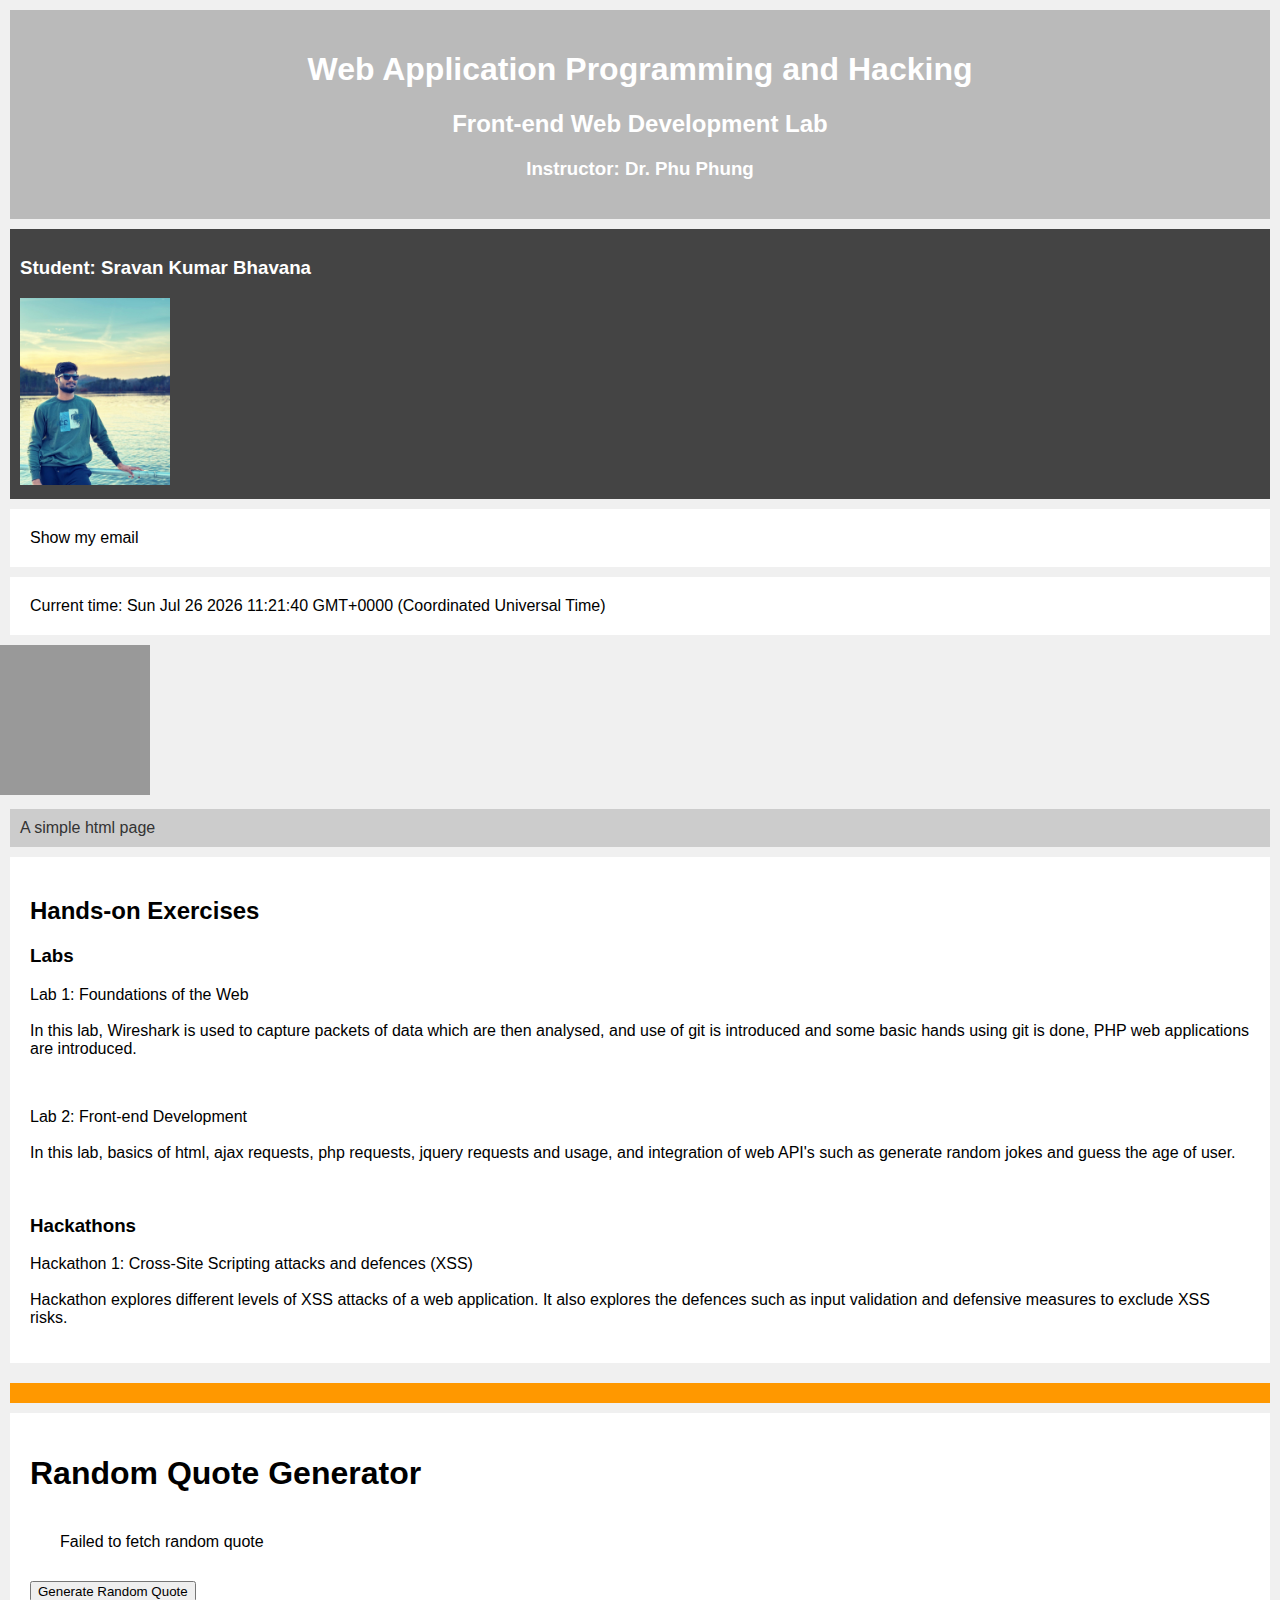
<file: waph.html>
<!DOCTYPE html>
<html>
<head>
<meta charset="utf-8">
<title>Web Application Programming and Hacking</title>
<link rel="stylesheet" type="text/css" href="https://waph-uc.github.io/style1.css">
	<style>
		body {
			font-family: Arial, sans-serif;
			background-color: #f0f0f0;
			margin: 0;
			padding: 0;
		}
		#top {
			background-color: #bababa;
			color: #fff;
			text-align: center;
			padding: 20px;
		}
		#menubar {
			background-color: #444;
			color: #fff;
			padding: 10px;
		}
		#Info {
			background-color: #ccc;
			padding: 10px;
		}
		#Info a {
			color: #333;
			text-decoration: none;
		}
		div {
			padding: 20px;
			background-color: #fff;
			margin: 10px;
		}
		.button {
			background-color: #4CAF50;
			color: white;
			font-size: 12px;
			padding: 8px 16px;
			border: none;
			border-radius: 4px;
			cursor: pointer;
		}
		#response {
			background-color: #ff9800;
			padding: 10px;
			margin-top: 20px;
			text-align: center;
		}
	</style>
	<script src="https://code.jquery.com/jquery-3.7.1.min.js" integrity="sha256-/JqT3SQfawRcv/BIHPThkBvs0OEvtFFmqPF/lYI/Cxo=" crossorigin="anonymous"></script>
</head>
<body>
<div id="top">
	<h1>Web Application Programming and Hacking</h1>
	<h2>Front-end Web Development Lab</h2>
	<h3>Instructor: Dr. Phu Phung</h3>
</div>
<div id="menubar">
	<h3> Student: Sravan Kumar Bhavana</h3>
	<img src="images/my.JPG" alt="" width="150">
</div>
<div id="email" onclick="showhideEmail()">Show my email</div>
				<script >
					var shown=false;
function showhideEmail(){
	if(shown){
		document.getElementById("email").innerHTML ="Show my emial";
		shown=false;
	}
	else{
		var myemail="<a href='mailto:bhavansr"+"0"+"ucmail.uc.edu'>bhavansr"+
		"@"+"ucmail.uc.edu</a>";
		document.getElementById('email').innerHTML = myemail;
		shown=true;
	}
}

				</script>
<div id="digit-clock"></div>
		<script>
		function displayTime(){
		document.getElementById('digit-clock').innerHTML="Current time: "+new Date();
		}
		setInterval(displayTime, 500);
		</script>
		<canvas id="analog-clock" width="150" height="150" style="background-color: #999"></canvas>
		<script src="https://waph-uc.github.io/clock.js"></script>
		<script>
		var canvas = document.getElementById("analog-clock");
		var ctx=canvas.getContext("2d");
		var radius=canvas.height/2;
		ctx.translate(radius,radius);
		radius=radius*0.90;
		setInterval(drawClock,1000);

		function drawClock(){
		drawFace(ctx, radius);
		drawNumbers(ctx, radius);
		drawTime(ctx, radius);
		}
		</script>
		</div>
<div id="Info">
	<a href="https://www.w3schools.com/html/">A simple html page</a>
</div>
<div>
	<h2>Hands-on Exercises</h2>
	<h3>Labs</h3><p>Lab 1: Foundations of the Web<br><br>In this lab, Wireshark is used to capture packets of data which are then analysed, and use of git is introduced and some basic hands using git is done, PHP web applications are introduced.</p><br>
		<p>Lab 2: Front-end Development<br><br>In this lab, basics of html, ajax requests, php requests, jquery requests and usage, and integration of web API's such as generate random jokes and guess the age of user.</p><br>
	<h3>Hackathons</h3>
	<p>Hackathon 1: Cross-Site Scripting attacks and defences (XSS) <br><br>Hackathon explores different levels of XSS attacks of a web application. It also explores the defences such as input validation and defensive measures to exclude XSS risks.</p>
</div>
<div id="response">
<script>
	function fetchjoke(){
						$.get("https://v2.jokeapi.dev/joke/Programming?type=single",
							function(result){
								console.log("From jokeAPI: " + JSON.stringify(result));
								$("#response").html("A programming joke of the day: "+result.joke);
							});}
                              fetchjoke();
							  setInterval(fetchjoke,60000)
</script>
</div>
<div class="container">
    <h1>Random Quote Generator</h1>
    <div class="quote" id="quote">Loading...</div>
    <button onclick="getRandomQuote()">Generate Random Quote</button>
</div>

<script>
    function getRandomQuote() {
        fetch('https://api.quotable.io/random')
            .then(response => response.json())
            .then(data => {
                document.getElementById('quote').textContent = '"' + data.content + '" - ' + data.author;
            })
            .catch(error => {
                console.error('Error fetching random quote:', error);
                document.getElementById('quote').textContent = 'Failed to fetch random quote';
            });
    }

    // Generate a random quote on page load
    getRandomQuote();
</script>

</div>
</body>
</html>
</file>
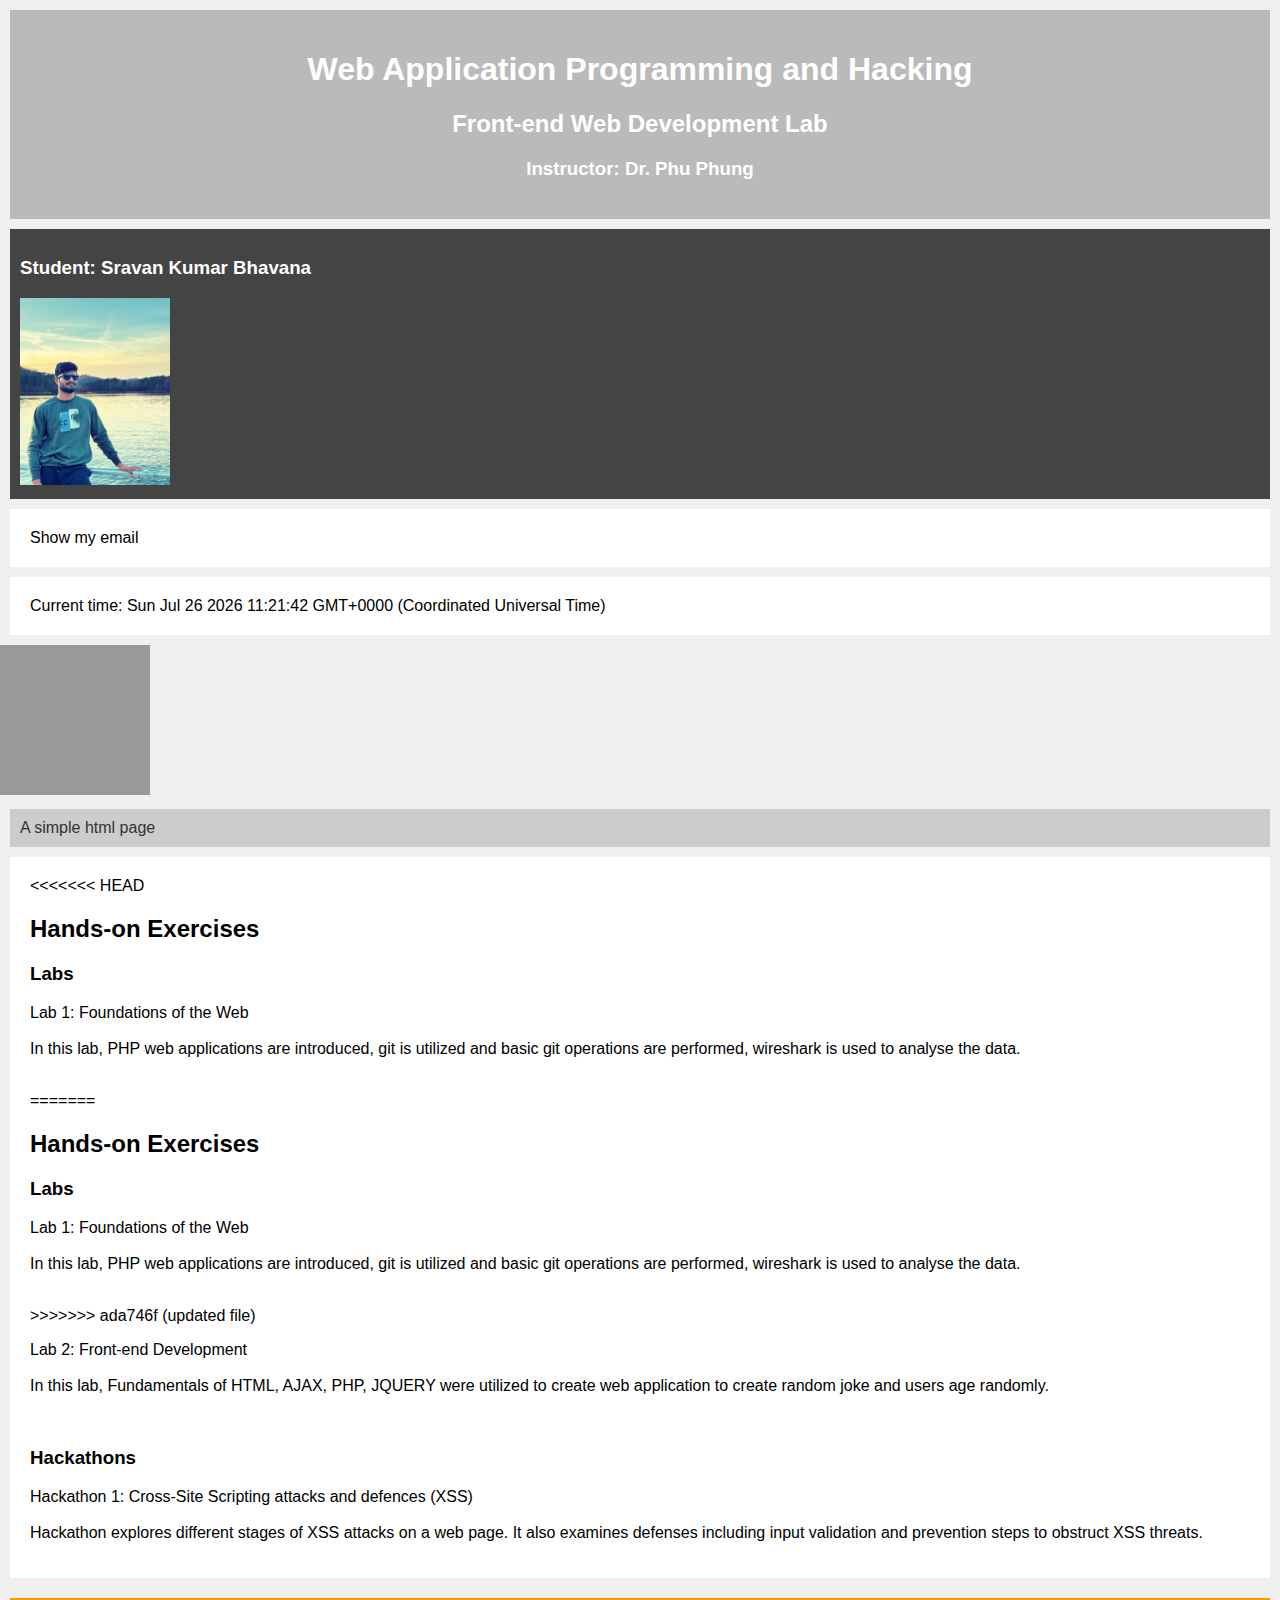
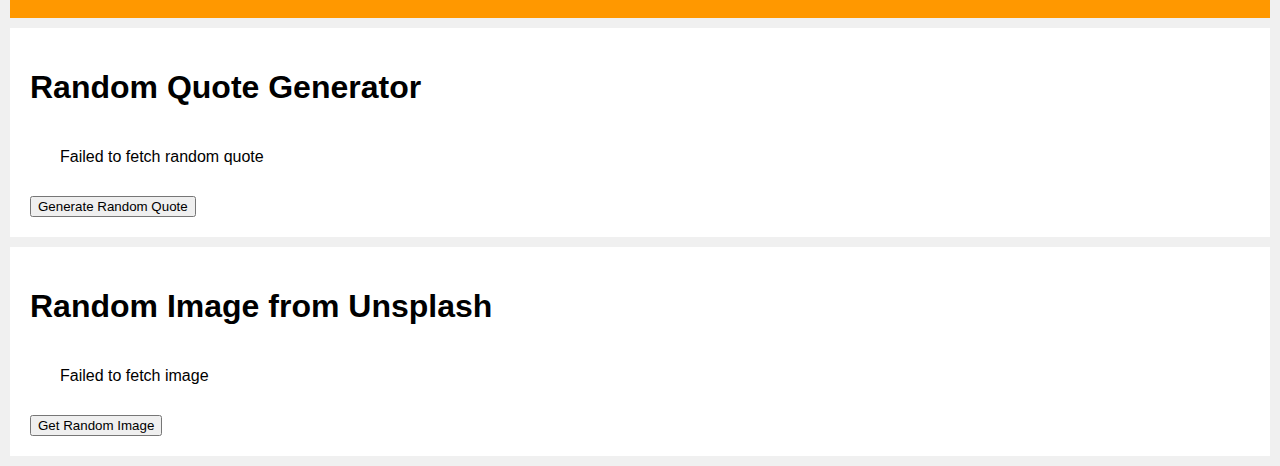
<file: projects/project1/waph.html>
<!DOCTYPE html>
<html>
<head>
<meta charset="utf-8">
<title>Web Application Programming and Hacking</title>
<link rel="stylesheet" type="text/css" href="https://waph-uc.github.io/style1.css">
	<style>
		body {
			font-family: Arial, sans-serif;
			background-color: #f0f0f0;
			margin: 0;
			padding: 0;
		}
		#top {
			background-color: #bababa;
			color: #fff;
			text-align: center;
			padding: 20px;
		}
		#menubar {
			background-color: #444;
			color: #fff;
			padding: 10px;
		}
		#Info {
			background-color: #ccc;
			padding: 10px;
		}
		#Info a {
			color: #333;
			text-decoration: none;
		}
		div {
			padding: 20px;
			background-color: #fff;
			margin: 10px;
		}
		.button {
			background-color: #4CAF50;
			color: white;
			font-size: 12px;
			padding: 8px 16px;
			border: none;
			border-radius: 4px;
			cursor: pointer;
		}
		#response {
			background-color: #ff9800;
			padding: 10px;
			margin-top: 20px;
			text-align: center;
		}
	</style>
	<script src="https://code.jquery.com/jquery-3.7.1.min.js" integrity="sha256-/JqT3SQfawRcv/BIHPThkBvs0OEvtFFmqPF/lYI/Cxo=" crossorigin="anonymous"></script>
</head>
<body>
<div id="top">
	<h1>Web Application Programming and Hacking</h1>
	<h2>Front-end Web Development Lab</h2>
	<h3>Instructor: Dr. Phu Phung</h3>
</div>
<div id="menubar">
	<h3> Student: Sravan Kumar Bhavana</h3>
	<img src="images/my.JPG" alt="" width="150">
</div>
<div id="email" onclick="showhideEmail()">Show my email</div>
				<script >
					var shown=false;
function showhideEmail(){
	if(shown){
		document.getElementById("email").innerHTML ="Show my emial";
		shown=false;
	}
	else{
		var myemail="<a href='mailto:bhavansr"+"0"+"ucmail.uc.edu'>bhavansr"+
		"@"+"ucmail.uc.edu</a>";
		document.getElementById('email').innerHTML = myemail;
		shown=true;
	}
}

				</script>
<div id="digit-clock"></div>
		<script>
		function displayTime(){
		document.getElementById('digit-clock').innerHTML="Current time: "+new Date();
		}
		setInterval(displayTime, 500);
		</script>
		<canvas id="analog-clock" width="150" height="150" style="background-color: #999"></canvas>
		<script src="https://waph-uc.github.io/clock.js"></script>
		<script>
		var canvas = document.getElementById("analog-clock");
		var ctx=canvas.getContext("2d");
		var radius=canvas.height/2;
		ctx.translate(radius,radius);
		radius=radius*0.90;
		setInterval(drawClock,1000);

		function drawClock(){
		drawFace(ctx, radius);
		drawNumbers(ctx, radius);
		drawTime(ctx, radius);
		}
		</script>
		</div>
<div id="Info">
	<a href="https://www.w3schools.com/html/">A simple html page</a>
</div>
<div>
<<<<<<< HEAD
	<h2>Hands-on Exercises</h2><h3>Labs</h3><p>Lab 1: Foundations of the Web<br><br>In this lab, PHP web applications are introduced, git is utilized and basic git operations are performed, wireshark is used to analyse the data.</p><br>
=======
	<h2>Hands-on Exercises</h2>
	<h3>Labs</h3><p>Lab 1: Foundations of the Web<br><br>In this lab, PHP web applications are introduced, git is utilized and basic git operations are performed, wireshark is used to analyse the data.</p><br>
>>>>>>> ada746f (updated file)
		<p>Lab 2: Front-end Development<br><br>In this lab, Fundamentals of HTML, AJAX, PHP, JQUERY were utilized to create web application to create random joke and users age randomly.</p><br>
	<h3>Hackathons</h3>
	<p>Hackathon 1: Cross-Site Scripting attacks and defences (XSS) <br><br>Hackathon explores different stages of XSS attacks on a web page. It also examines defenses including input validation and prevention steps to obstruct XSS threats.</p>
</div>
<div id="response">
<script>
	function fetchjoke(){
						$.get("https://v2.jokeapi.dev/joke/Programming?type=single",
							function(result){
								console.log("From jokeAPI: " + JSON.stringify(result));
								$("#response").html("A programming joke of the day: "+result.joke);
							});}
                              fetchjoke();
							  setInterval(fetchjoke,60000)
</script>
</div>
<div class="container">
    <h1>Random Quote Generator</h1>
    <div class="quote" id="quote">Loading...</div>
    <button onclick="getRandomQuote()">Generate Random Quote</button>
</div>

<script>
    function getRandomQuote() {
        fetch('https://api.quotable.io/random')
            .then(response => response.json())
            .then(data => {
                document.getElementById('quote').textContent = '"' + data.content + '" - ' + data.author;
            })
            .catch(error => {
                console.error('Error fetching random quote:', error);
                document.getElementById('quote').textContent = 'Failed to fetch random quote';
            });
    }

    // Generate a random quote on page load
    getRandomQuote();
</script>

</div>
<div class="container">
    <h1>Random Image from Unsplash</h1>
    <div class="image-container" id="image-container"></div>
    <button onclick="getRandomImage()">Get Random Image</button>
</div>

<script>
    function getRandomImage() {
        fetch('https://source.unsplash.com/random')
            .then(response => {
                if (!response.ok) {
                    throw new Error('Failed to fetch image');
                }
                return response.url;
            })
            .then(imageUrl => {
                const imageContainer = document.getElementById('image-container');
                const image = document.createElement('img');
                image.src = imageUrl;
                image.classList.add('image');
                imageContainer.innerHTML = '';
                imageContainer.appendChild(image);
            })
            .catch(error => {
                console.error('Error fetching image:', error);
                document.getElementById('image-container').textContent = 'Failed to fetch image';
            });
    }

    // Get a random image on page load
    getRandomImage();
</script>
</body>
</html>
</file>
